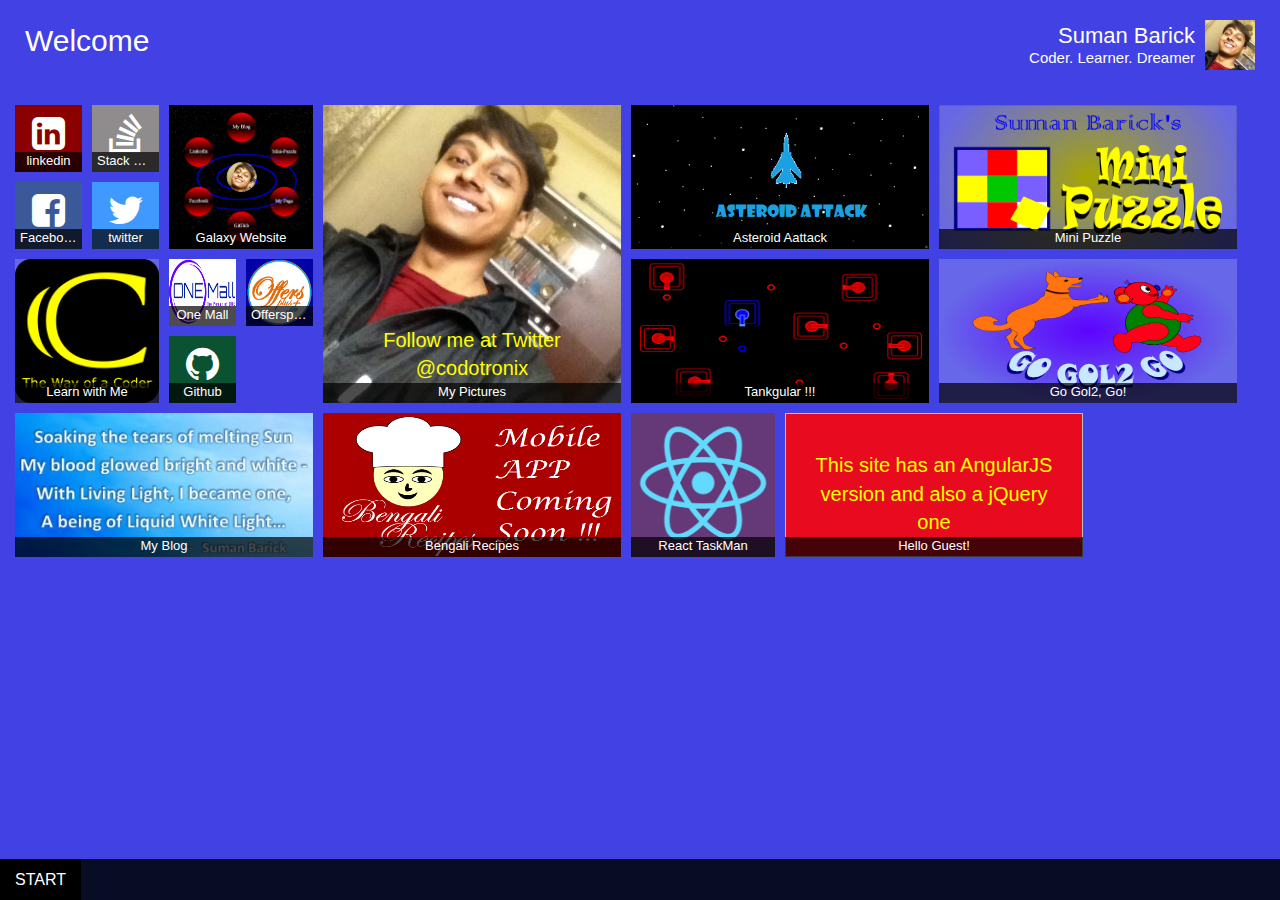
<file: index.html>
<!DOCTYPE html>
<html data-ng-app="barickOSApp">
<head>
    <meta charset="utf-8">
    <meta http-equiv="X-UA-Compatible" content="IE=edge">
    <meta name="viewport" content="width=device-width, initial-scale=1">
    <!-- The above 3 meta tags *must* come first in the head; any other head content must come *after* these tags -->
    <meta name="description" content="">
    <meta name="author" content="Suman Barick">
	<title>Barick Desktop</title>
    
    <link rel="stylesheet" href="css/bootstrap.min.css" />
    <link rel="stylesheet" href="font-awesome-4.5.0/font-awesome-4.5.0/css/font-awesome.min.css"/>
    <link rel="stylesheet" href="css/animate.css" />
    <link rel="stylesheet" href="css/style.css" />
    
    <!-- HTML5 shim and Respond.js for IE8 support of HTML5 elements and media queries -->
    <!--[if lt IE 9]>
      <script src="https://oss.maxcdn.com/html5shiv/3.7.2/html5shiv.min.js"></script>
      <script src="https://oss.maxcdn.com/respond/1.4.2/respond.min.js"></script>
    <![endif]-->
</head>
<body>
    <div class="container-fluid" ng-class="{'resizeMode': $root.flags.tileResizingAllowed, 'movementMode': $root.flags.tileMovementAllowed}" data-ng-controller="mainCtrl">
        <!--    <div ng-include="'partials/topNav.html'"></div>-->
        <div ng-include="'partials/topPanel.html'"></div>
        
        <div data-ng-view=""></div>
        
        <div class="taskbar" data-ng-include="'partials/taskbar.html'"></div>
    </div>
    <script src="js/lib/jquery-2.1.3.min.js"></script>
    <script src="js/lib/bootstrap.min.js"></script>
<!--    <script src="js/jquery-ui.min.js"></script>-->
    <script src="js/lib/angular.min.js"></script>
    <script src="js/lib/angular-route.min.js"></script>
    <script src="js/lib/angular-touch.js"></script>
    
    
<!--
    <script src="js/app.js"></script>
    <script src="js/directive_TileAnimator.js"></script>
    <script src="js/servc_TileManager.js"></script>
    <script src="js/ctrl_MainCtrl.js"></script>
    <script src="js/ctrl_TilesCtrl.js"></script>
    <script src="js/router.js"></script>
-->
    
    
<!--    <script src="js/allinone.js"></script>-->
<script src="js/allinone.min.js"></script>
</body>
</html>
</file>
<file: css/style.css>
* {
      -webkit-user-select: none;  /* Chrome all / Safari all */
      -moz-user-select: none;     /* Firefox all */
      -ms-user-select: none;      /* IE 10+ */
      user-select: none;          /* Likely future */ 
    box-sizing: border-box;
}

body { 
/*    background: rgb(23,0,82);*/
/*    background: #161675;*/
    background: #4141E4;
/*    padding-bottom: 70px; */
}

ul {
    padding: 0;
    margin: 0;
}

ul li {
    position: relative;
}

label {
    font-weight: normal;
}

.container-fluid {
    padding: 0 10px;
}

.shift-effect {
    margin: 7px;
}

.drag-effect {
    z-index: 111 !important;
}

.toggleBtn {
    display: inline-block;
    height: 20px;
    width: 20px;
    border: 2px solid darkgray;
/*    background: gray;*/
/*    border-radius: 50%;*/
    position: absolute;
    right: 30px;
    top: 12px;
    padding: 0.5px;
}

.toggleBtn span {
    display: inline-block;
    height: 14px;
    width: 14px;
    background: orangered;
/*    border-radius: 50%;*/
}

.toggleBtn.off span {
    display: none;
}

.tiles-container {
/*    margin: 15px 0;*/
    position: relative;
    margin-top: 100px;
    padding-bottom: 70px;
}

.grid {
    position: absolute;
    border: 1px solid lightgray;
    z-index: 9;
    color: #FFF;
}

.tile {
    list-style: none;
    float: left;
    display: block;
/*    border: 1px solid #000;*/
    text-align: center;
    padding: 5px;
    position: absolute;
    z-index: 10;
/*
    float: left;
    position: relative;
*/
}

.tile .tileInnerContainer {
/*    border: 1px solid #00F;*/
    height: 100%;
    width: 100%;
    display: block;
    position: relative;
    overflow: hidden;
}

.tile .tileInnerContainer .live {
    height: 100%;
    width: 100%;
}

.tile .tileInnerContainer .tileMask {
    position: absolute;
/*    background: rgba(0,0,0,.6);*/
    top: 0;
    bottom: 0;
    left: 0;
    right: 0;
    z-index: 99;
    display: none;
}

.tile .liveTxt {
    position: absolute;
/*    top: 0;*/
    left: 0;
    right: 0;
    bottom: 0;
    padding: 20px;
    text-align: center;
    color: #FF0;
    font-size: 2rem;
}

.resizeMode .tile .tileInnerContainer .tileMask {
    display: block;
}

.resizeMode .tile .tileInnerContainer,
.movementMode .tile .tileInnerContainer {
    -webkit-animation-duration: 1s;
    animation-duration: 1s;
    -webkit-animation-fill-mode: both;
    animation-fill-mode: both;
    -webkit-animation-iteration-count: infinite;
    animation-iteration-count: infinite;
}

.resizeMode .tile .tileInnerContainer {
    -webkit-animation-name: customPulse;
    animation-name: customPulse;
}

.movementMode .tile .tileInnerContainer {
/*    border: 2px solid yellow;*/
    -webkit-animation-name: customShake;
    animation-name: customShake;
}

.tile .tileInnerContainer .resizeBtn {
    position: absolute;
    bottom: 0;
    right: 0;
    z-index: 100;
    color: aqua;
    display: inline-block;
}

.xs .tile {
    padding: 2.5px;
}

.sm .tile {
    padding: 4px;
}

.md .tile {
    padding: 4px;
}

.tile .name {
    display: block;
    text-overflow: ellipsis;
    height: 20px;
    overflow: hidden;
    margin: 0;
    position: absolute;
    bottom: 0;
    width: 100%;
    background: rgba(0,0,0,.7);
    color: #FFF;
    font-size: 13px;
    padding: 0 5px;
    white-space: nowrap;
}

.tile .fontIcon {
    font-size: 150px;
    margin-top: 60px;
    color: #FFF;
}

.tile .fontImg {
    height: 100%;
    width: 100%;
}

.topPanel {
    margin-top: 20px;
    color: #FFF;
}

.topPanel .welcomeTxt {
    font-size: 30px;
}

.topPanel #microProfile {
    float: right;
    position: relative;
/*    border: 1px solid #FFF;*/
    height: 60px;
    width: 300px;
}

.topPanel #microProfile * {
    position: absolute;
}

.topPanel #microProfile #userName {
    font-size: 22px;
    right: 60px;
    top: 0;
}

.topPanel #microProfile #profilePic {
    height: 50px;
    width: 50px;
    float: right;
    right: 0;
    top: 0;
}

.topPanel #microProfile .desc {
    top: 27px;
    right: 60px;
    font-size: 15px;
}
/*

.tile.medium .fontIcon,
.tile.rectangle .fontIcon{
    font-size: 50px;
    margin-top: 40px;
}

.tile.small .fontIcon {
    font-size: 30px;
    margin-top: 10px;
}

.tile.medium .fontIcon {
    font-size: 50px;
    margin-top: 40px;
}
*/



@media (min-width: 768px) {
    .taskbar .container-fluid {
        padding: 0;
    }
    
    .taskbar .navbar-inverse .navbar-nav>li>a.startBtn {
        color: #FFFFFF;
        background: #000;
        font-size: 16px;
        padding: 20px 15px;
    }
    
    .taskbar .navbar {
        min-height: 30px;
    }
    
    .taskbar .navbar-inverse {
/*        background: rgb(63, 71, 121);*/
        background: rgb(8, 12, 37);
    }
    
    .taskbar *,
    .taskbar .navbar-nav>li>a{
        line-height: 0;
    }
    
    .xsOnly {
        display: none !important;
    }
    
    .taskbar .toggleBtn {
        right: 7px;
        top: 4px;
    }
    
    .dropdown-menu>li>a {
        padding-left: 7px;
    }
    
}

@media (max-width: 767px) {
    .topPanel .welcomeTxt {
        display: none;
    }
    
    .taskbar .navbar-inverse {
        bottom: -1px;
    }
    
    .hideInXS {
        display: none !important;
    }
    
    #mobileStartBtn {
        background: #000;
        color: #FFF;
        float: left;
        margin-left: 15px;
    }
}


/************* Animation Keyframes ******************/

@-webkit-keyframes customShake {
/*
  from, to {
    -webkit-transform: rotate(0deg);
    transform: rotate(0deg);
  }
*/

  25% {
    -webkit-transform: rotate(-2deg);
    transform: rotate(-2deg);
  }

  0%, 50%, 100% {
    -webkit-transform: rotate(0deg);
    transform: rotate(0deg);
  }
    
   75% {
    -webkit-transform: rotate(2deg);
    transform: rotate(2deg);
  }
}

@keyframes customShake {
  /*
  from, to {
    -webkit-transform: rotate(0deg);
    transform: rotate(0deg);
  }
*/

   25% {
    -webkit-transform: rotate(-2deg);
    transform: rotate(-2deg);
  }

  0%, 50%, 100% {
    -webkit-transform: rotate(0deg);
    transform: rotate(0deg);
  }
    
   75% {
    -webkit-transform: rotate(2deg);
    transform: rotate(2deg);
  }
}

@-webkit-keyframes customPulse {
  from {
    -webkit-transform: scale3d(1, 1, 1);
    transform: scale3d(1, 1, 1);
  }

  50% {
    -webkit-transform: scale3d(.95, .95, .95);
    transform: scale3d(.95, .95, .95);
  }

  to {
    -webkit-transform: scale3d(1, 1, 1);
    transform: scale3d(1, 1, 1);
  }
}

@keyframes customPulse {
  from {
    -webkit-transform: scale3d(1, 1, 1);
    transform: scale3d(1, 1, 1);
  }

  50% {
    -webkit-transform: scale3d(.95, .95, .95);
    transform: scale3d(.95, .95, .95);
  }

  to {
    -webkit-transform: scale3d(1, 1, 1);
    transform: scale3d(1, 1, 1);
  }
}
</file>
